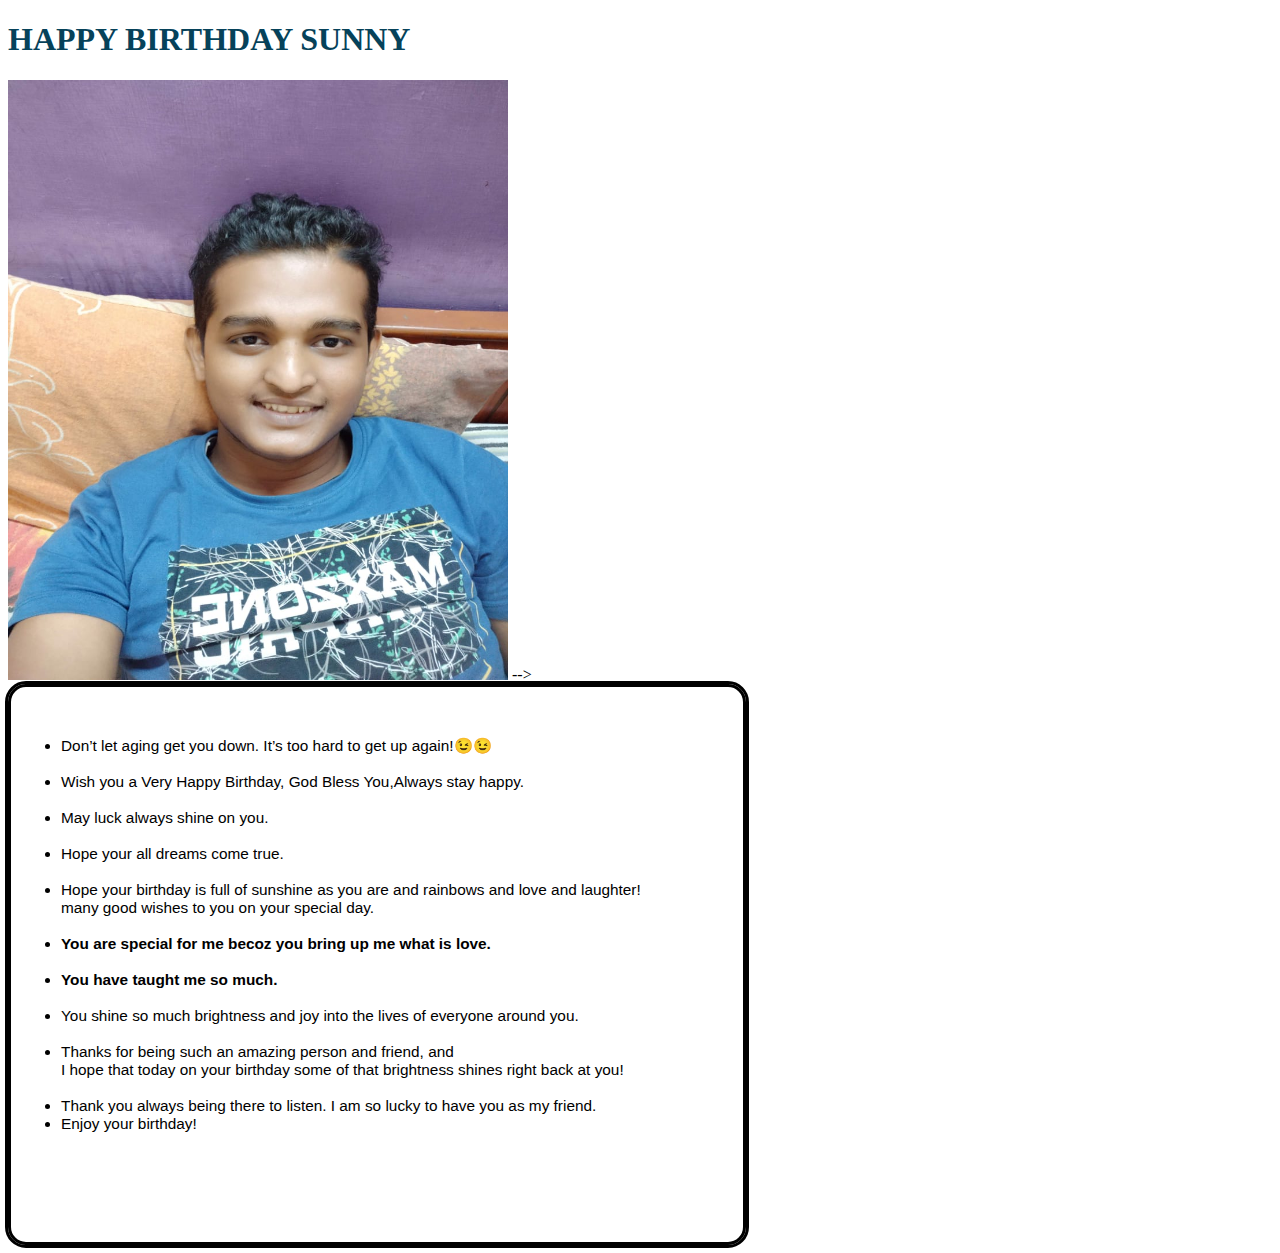
<file: index.html>
<!DOCTYPE html>
<html lang="en">

<head>
    <meta charset="UTF-8">
    <meta name="viewport" content="width=device-width, initial-scale=1.0">
    <title>happy birthday sunny</title>
    <link rel="stylesheet" href="card.css">
</head>

<body>
    <h1 id="head">HAPPY BIRTHDAY SUNNY</h1>
    <div class="pic"><img class="pic" src="sunny2.jpg" alt="This is image" width="500" height="600"> -->

        <ul class="firstpara">
            <li>Don’t let aging get you down. It’s too hard to get up again!😉😉 </li> <br>
            <li>Wish you a Very Happy Birthday, God Bless You,Always stay happy.</li> <br>
            <li> May luck always shine on you.</li> <br>
            <li>Hope your all dreams come true.</li> <br>
            <li>Hope your birthday is full of sunshine as you are and rainbows and love and laughter!</li>
            many good wishes to you on your special day. <br>
            <br>
            <li><b>You are special for me becoz you bring up me what is love.</b></li> <br>
            <li> <b> You have taught me so much.</b></li><br>
            <li>You shine so much brightness and joy into the lives of everyone around you. </li> <br>
            <li>Thanks for being such an amazing person and friend, and <br>I hope that today on your
                birthday some of that brightness shines right back at
                you!</li><br>
            <li>Thank you always being there to listen. I am so lucky to have you as my friend.</li>
            <li> Enjoy
                your birthday!</li> <br>

        </ul>
    </div>
</body>

</html>
</file>
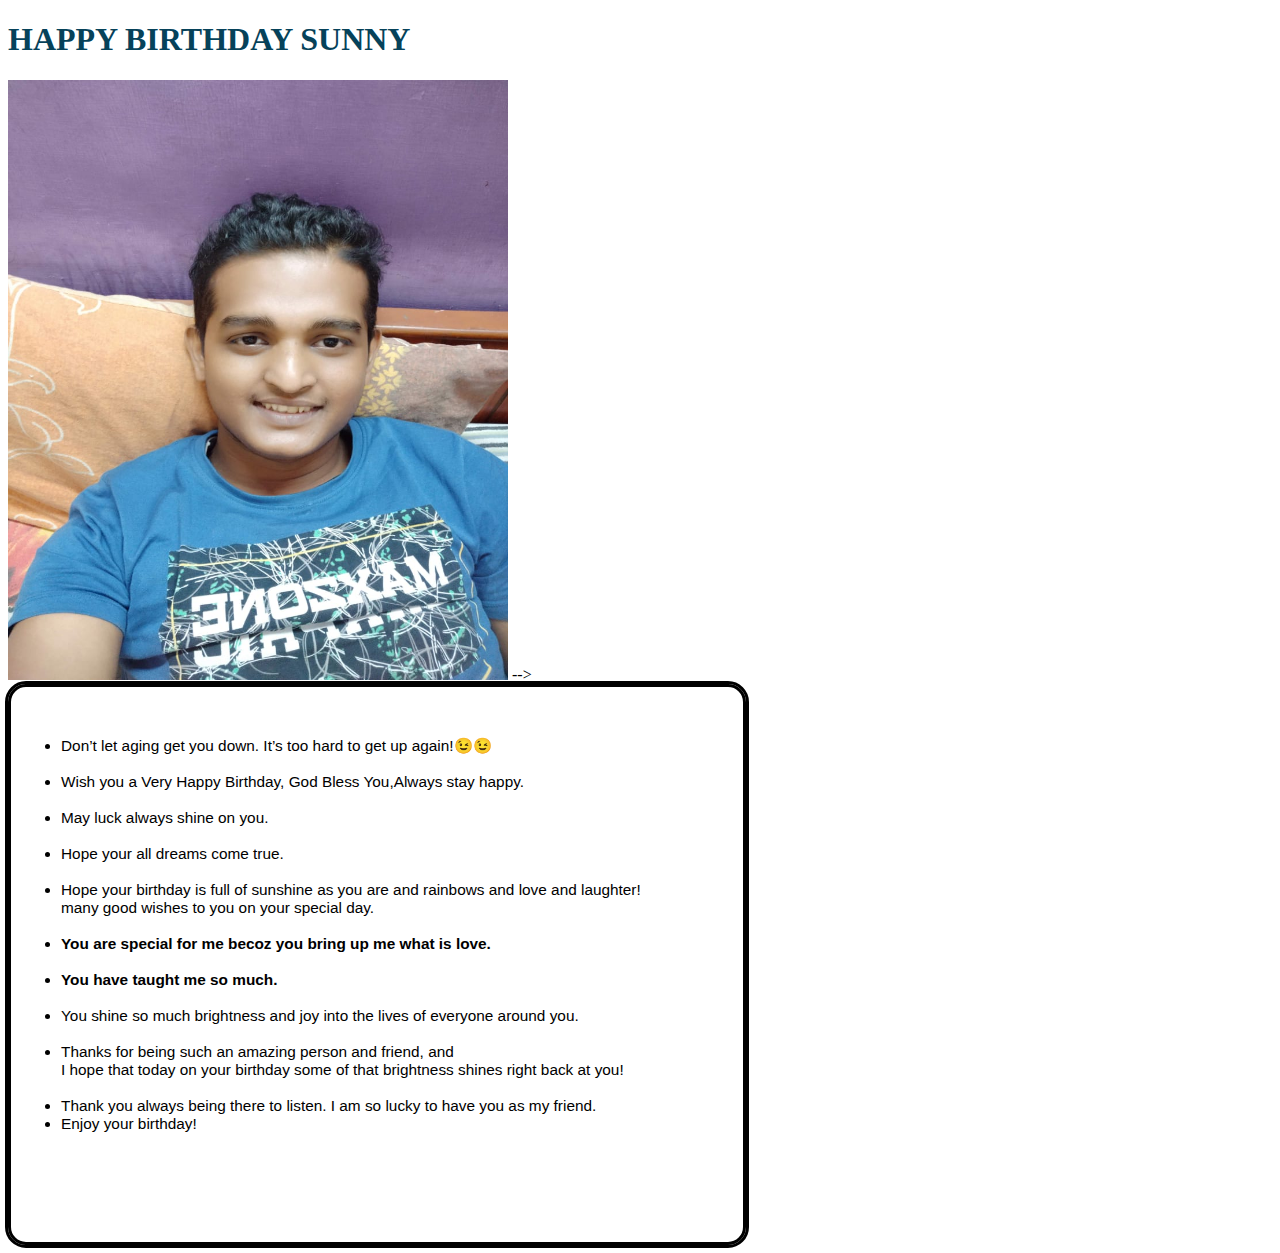
<file: card.html>
<!DOCTYPE html>
<html lang="en">

<head>
    <meta charset="UTF-8">
    <meta name="viewport" content="width=device-width, initial-scale=1.0">
    <title>happy birthday sunny</title>
    <link rel="stylesheet" href="card.css">
</head>

<body>
    <h1 id="head">HAPPY BIRTHDAY SUNNY</h1>
    <div class="pic"><img class="pic" src="sunny2.jpg" alt="This is image" width="500" height="600"> -->

        <ul class="firstpara">
            <li>Don’t let aging get you down. It’s too hard to get up again!😉😉 </li> <br>
            <li>Wish you a Very Happy Birthday, God Bless You,Always stay happy.</li> <br>
            <li> May luck always shine on you.</li> <br>
            <li>Hope your all dreams come true.</li> <br>
            <li>Hope your birthday is full of sunshine as you are and rainbows and love and laughter!</li>
            many good wishes to you on your special day. <br>
            <br>
            <li><b>You are special for me becoz you bring up me what is love.</b></li> <br>
            <li> <b> You have taught me so much.</b></li><br>
            <li>You shine so much brightness and joy into the lives of everyone around you. </li> <br>
            <li>Thanks for being such an amazing person and friend, and <br>I hope that today on your
                birthday some of that brightness shines right back at
                you!</li><br>
            <li>Thank you always being there to listen. I am so lucky to have you as my friend.</li>
            <li> Enjoy
                your birthday!</li> <br>

        </ul>
    </div>
</body>

</html>
</file>
<file: card.css>
.pic{
   
}
body{
     *

    
}
#head{
    color: rgb(6, 66, 90);
}
.firstpara{
    /* background-image: url('sunny2.jpg');
    background-position: center;
    background-repeat: no-repeat;
    background-attachment: fixed; */
    border:solid;
    border-radius: 18px;
    margin:inherit;
    padding: 50px;
   width: 50%;
height: 455px;
outline: solid;
color: black;
text-align:left;
font-family: sans-serif;
font-size:1.2vw ;





}
</file>
